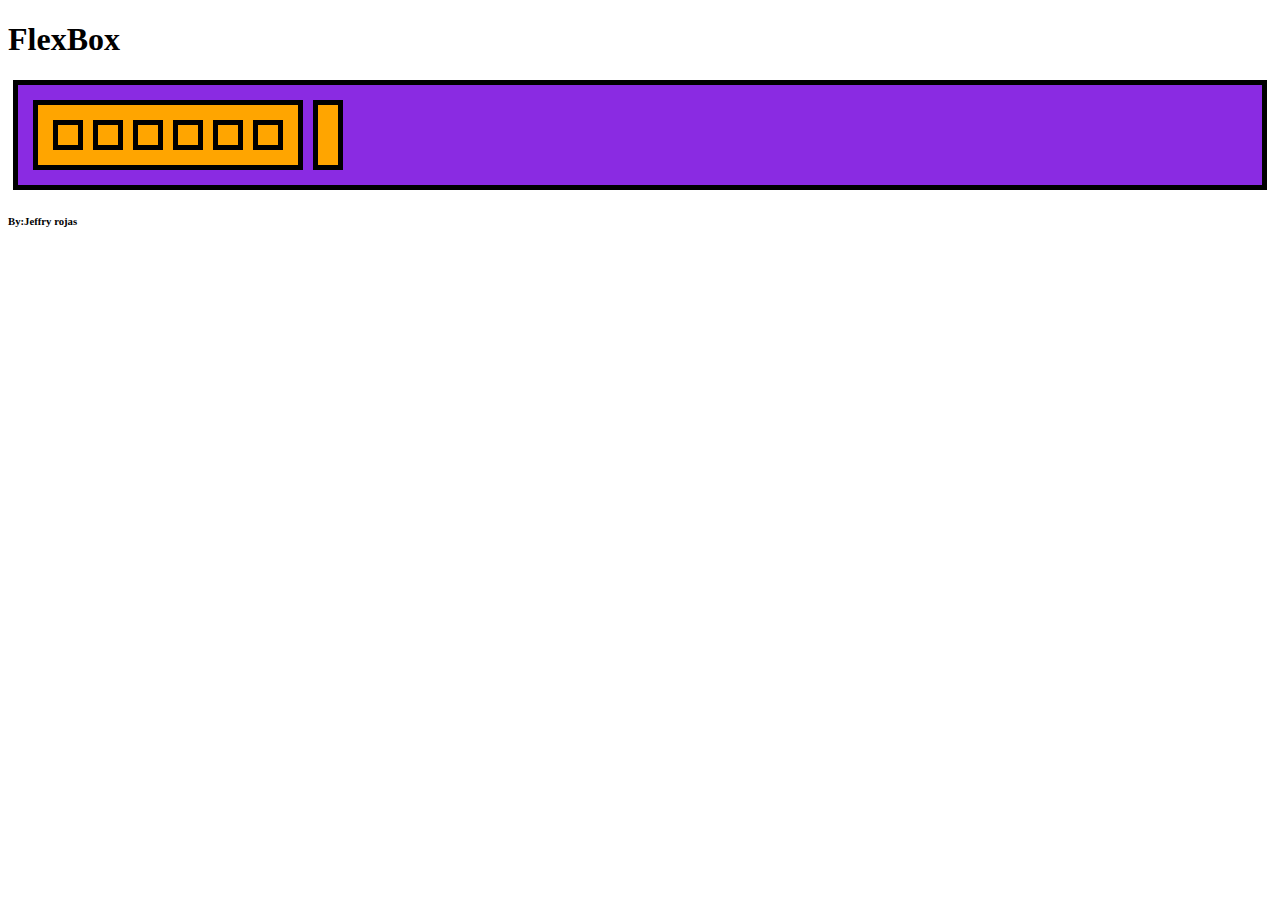
<file: Semana 3/Flex-box/index.html>
<!DOCTYPE html>
<html lang="en">
<head>
    <meta charset="UTF-8">
    <meta http-equiv="X-UA-Compatible" content="IE=edge">
    <meta name="viewport" content="width=device-width, initial-scale=1.0">
    <link rel="stylesheet" href="style.css">
    <title>FlexBox</title>
</head>
<body>
    <header>
        <h1>FlexBox</h1>    
    </header>
    <main class="contenedor-flexible">
        <section class="contenedor-hijo contenedor-flexible container-wraped">
            <div class="contenedor-hijo"></div>
            <div class="contenedor-hijo"></div>
            <div class="contenedor-hijo"></div>
            <div class="contenedor-hijo"></div>
            <div class="contenedor-hijo"></div>
            <div class="contenedor-hijo"></div>
          
        </section>
        <aside class="contenedor-hijo">

        </aside>
    </main>
    <footer>
        <h6>By:Jeffry rojas <a href="http://"></a></h6>
    </footer>
</body>
</html>
</file>
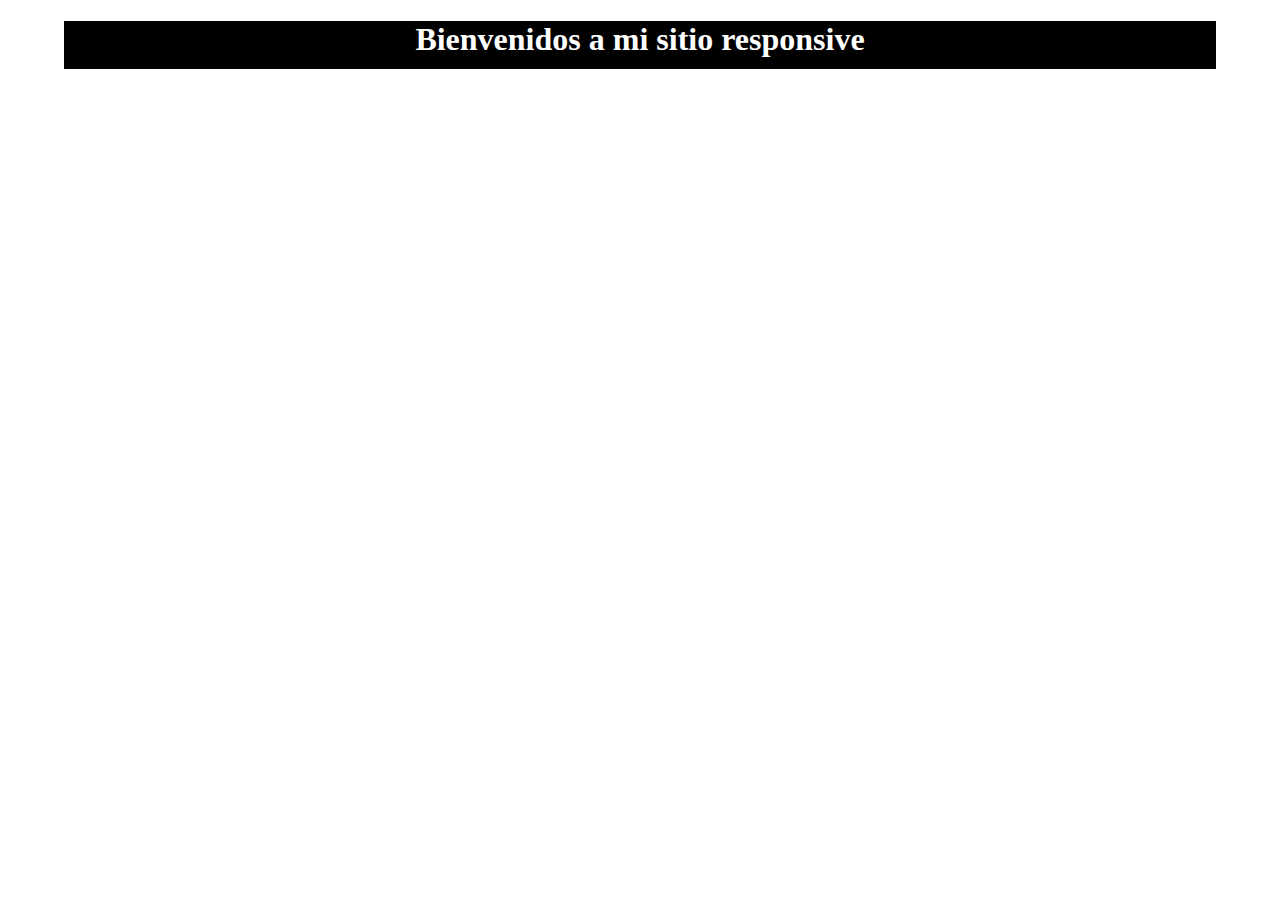
<file: Semana 4/5 mayo/index.html>
<!DOCTYPE html>
<html lang="en">
<head>
    <meta charset="UTF-8">
    <meta http-equiv="X-UA-Compatible" content="IE=edge">
    <meta name="viewport" content="width=device-width, initial-scale=1.0">
    <title>Responsive</title>
    <link rel="stylesheet" href="style.css">
</head>
<body>
    <header id="header">
        <h1 id="titulo">Bienvenidos a mi sitio responsive</h1>
    </header>
</body>
</html>
</file>
<file: Semana 3/Flex-box/style.css>
.contenedor-flexible{
    display: flex;
    background-color: blueviolet;
    border: 5px solid black;
    padding: 10px;
    margin:5px ;
}
.contenedor-hijo{
    background-color: orange;
    border: 5px solid black;
    padding: 10px;
    margin:5px ;
}
.container-wraped{
    flex-wrap: wrap;
}
</file>
<file: Semana 4/5 mayo/style.css>
#header{
    width: 90vw;
    background-color:black ;
    height: 3rem;
    margin: auto;
}
#titulo{
    color: white;
    text-align: center;
    
}
</file>
